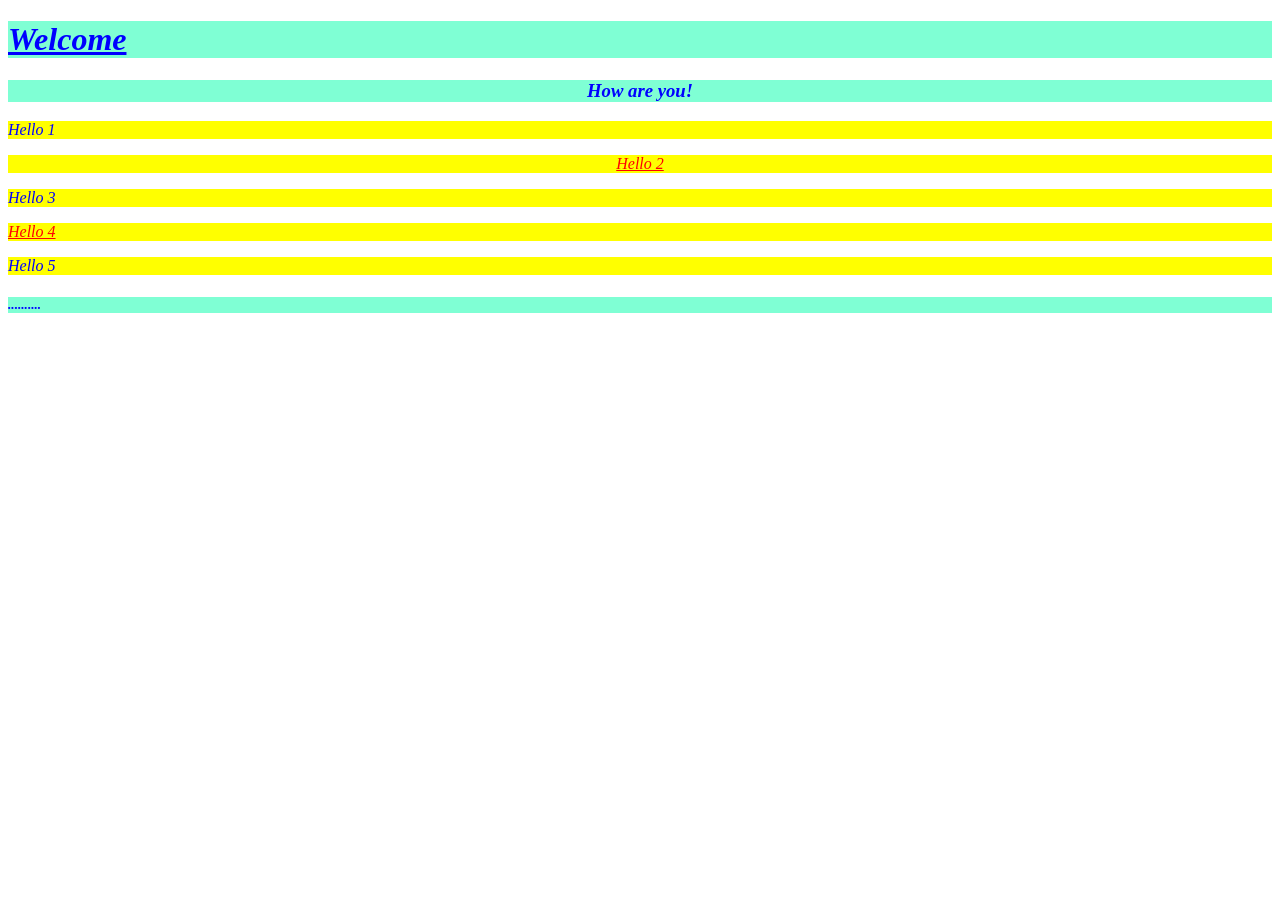
<file: HTML/index.html>
<!DOCTYPE html>
<html lang="en">
<head>
    <meta charset="UTF-8">
    <meta name="viewport" content="width=device-width, initial-scale=1.0">
    <title>Selectors</title>
    <link rel="stylesheet" href="/CSS/selectorstyle.css">
</head>
<body>
    <h1 class="line">Welcome</h1>
    <h3>How are you!</h3>
    <p>Hello 1</p>
    <p id="para" class="redpara line">Hello 2</p>
    <p>Hello 3</p>
    <p class="redpara line">Hello 4</p>
    <p>Hello 5</p>
    <h5>..........</h5>
</body>
</html>
</file>
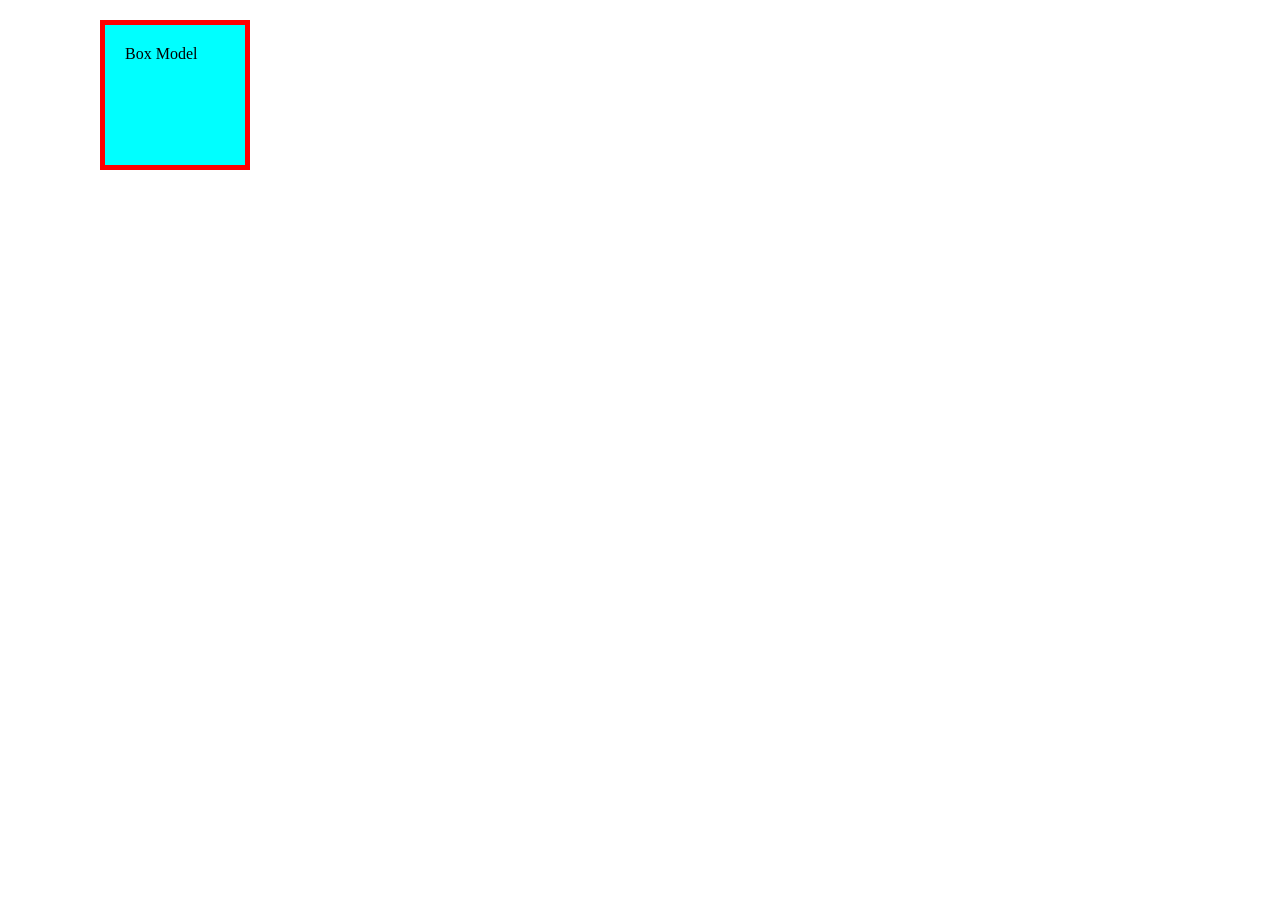
<file: HTML/boxmodel.html>
<!DOCTYPE html>
<html lang="en">
<head>
    <meta charset="UTF-8">
    <meta name="viewport" content="width=device-width, initial-scale=1.0">
    <title>Box Model</title>
    <style>
        * {
            margin: 0px;
        }
        div {
            width: 100px;
            height: 100px;
            background-color: aqua;
            border: 5px solid red;
            padding: 20px;
            /*1 value margin: 20px; top bottom left right */
            /*1 values 20px top bottom 40px left right */
            /*3 values - 20px top 40px left right 60px bottom */
            /*4 values - 20 top 40 right 60 bottom 100 left */
            margin: 20px 40px 60px 100px;
        }
    </style>
</head>
<body>
    <div>Box Model</div>
</body>
</html>
</file>
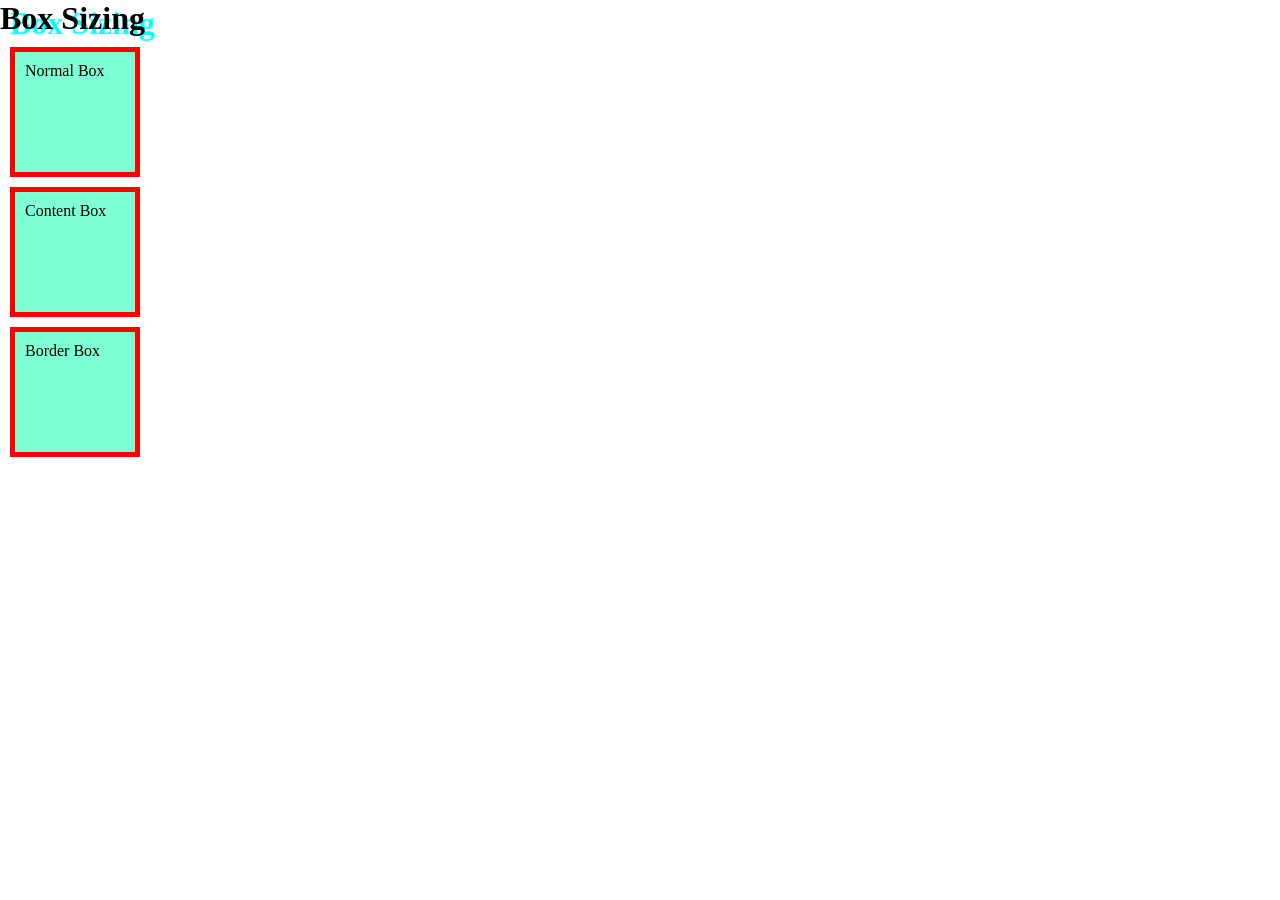
<file: HTML/boxsizing.html>
<!DOCTYPE html>
<html lang="en">
<head>
    <meta charset="UTF-8">
    <meta name="viewport" content="width=device-width, initial-scale=1.0">
    <title>Box Sizing in CSS</title>
    <style>
        *{
            margin: 0px;
        }
        h1 {
            text-shadow: 10px 5px 1px aqua;
        }
        .nb {
            width: 100px;
            height: 100px;
            background-color: aquamarine;
            padding: 10px;
            border: 5px solid red;
            margin: 10px;
        }
        .cb {
            width: 100px;
            height: 100px;
            background-color: aquamarine;
            padding: 10px;
            border: 5px solid red;
            margin: 10px;
        }
        .bb {
            width: 100px;
            height: 100px;
            background-color: aquamarine;
            padding: 10px;
            border: 5px solid red;
            margin: 10px;
        }
    </style>
</head>
<body>
    <h1>Box Sizing</h1>
    <div class="nb">Normal Box</div>
    <div class="cb">Content Box</div>
    <div class="bb">Border Box</div>
</body>
</html>
</file>
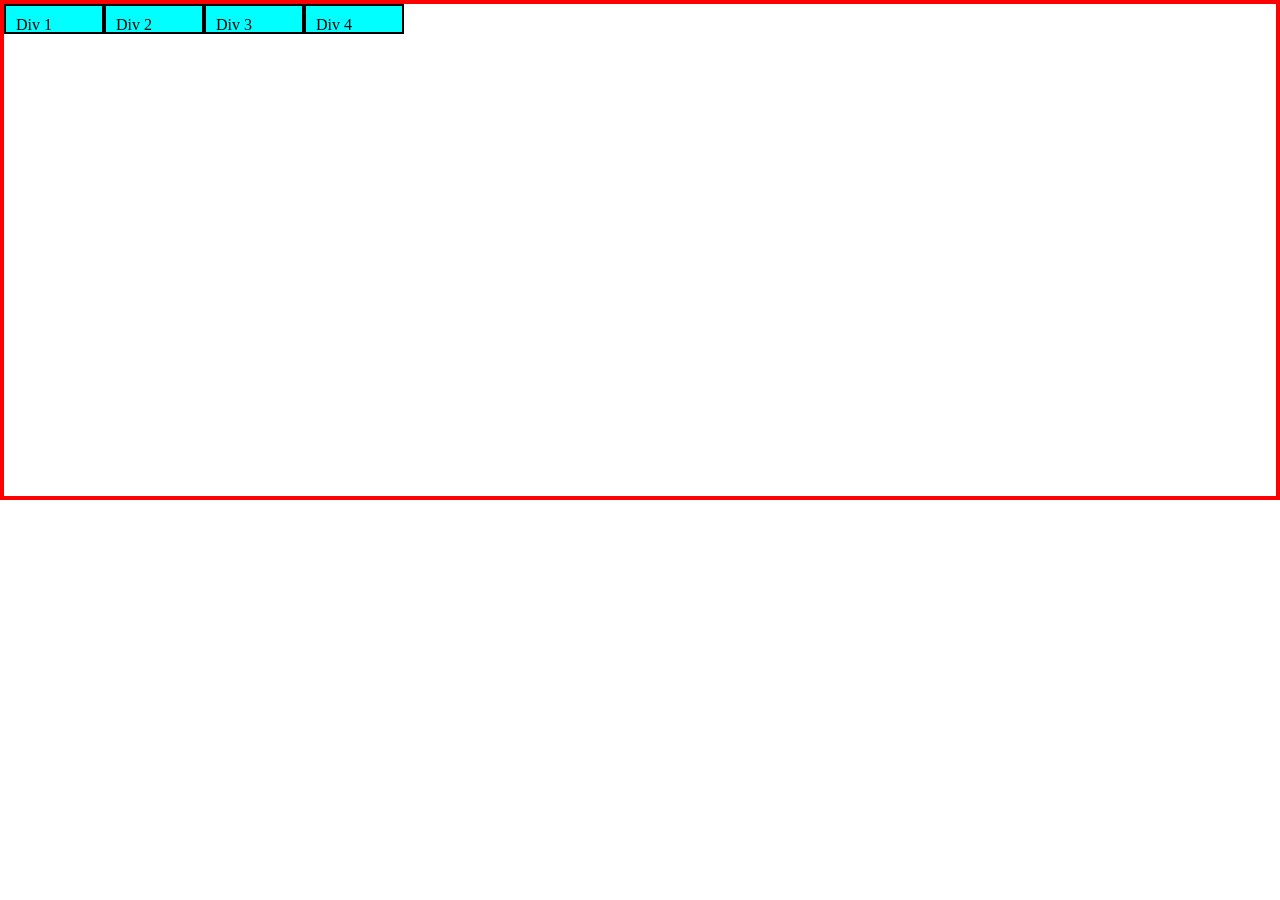
<file: HTML/flexbox.html>
<!DOCTYPE html>
<html lang="en">
<head>
    <meta charset="UTF-8">
    <meta name="viewport" content="width=device-width, initial-scale=1.0">
    <title>Flex Box</title>
    <link rel="stylesheet" href="/CSS/flexstyle.css" rel="stylesheet">
</head>
<body>
    <div class="container">
        <div> Div 1</div>
        <div> Div 2</div>
        <div> Div 3</div>
        <div> Div 4</div>
    </div>
</body>
</html>
</file>
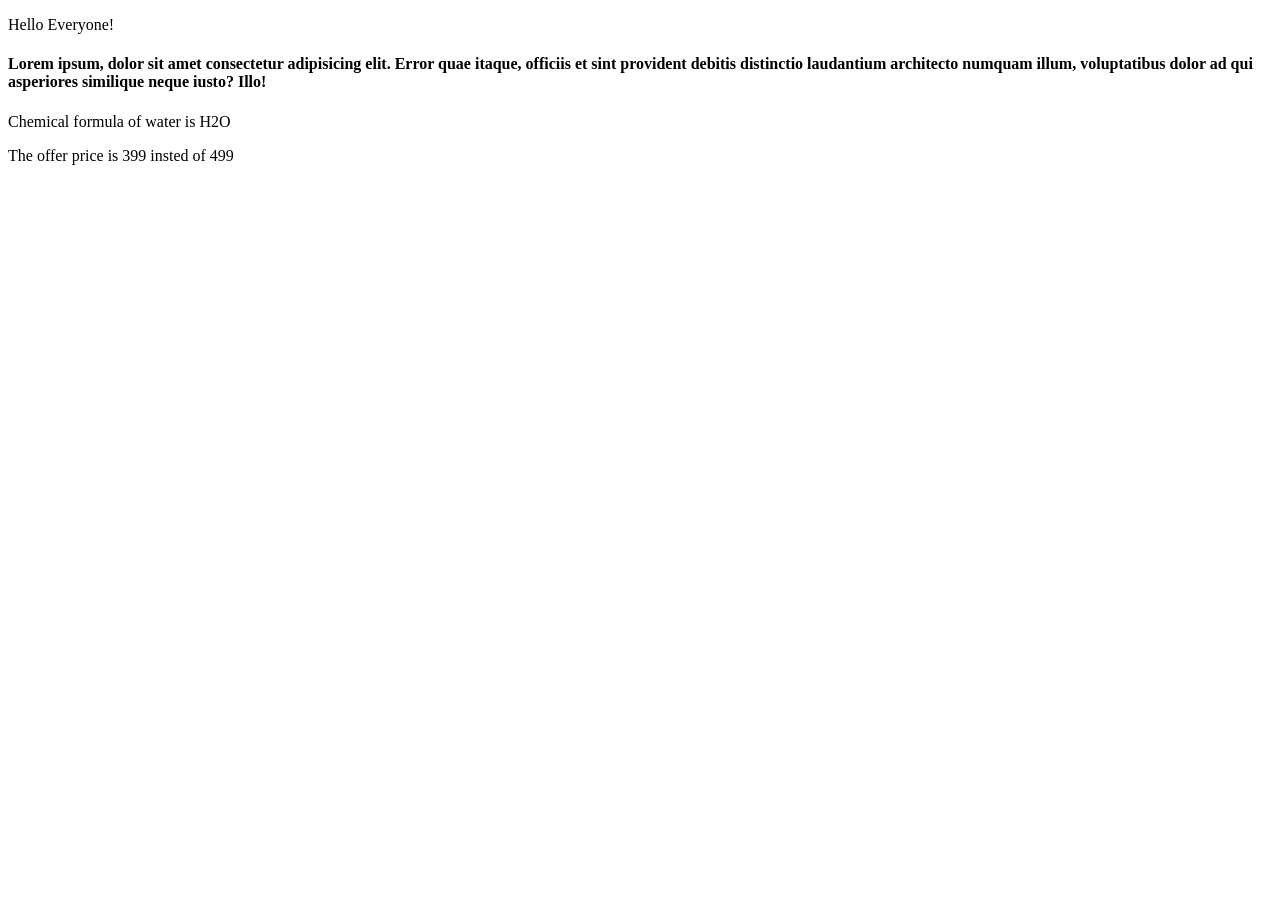
<file: HTML/formattingtags.html>
<!DOCTYPE html>
<html lang="en">
<head>
    <meta charset="UTF-8">
    <meta name="viewport" content="width=device-width, initial-scale=1.0">
    <title>Formatting Tags</title>
</head>
<body>
    <p>Hello Everyone!</p>
    <h4>Lorem ipsum, dolor sit amet consectetur adipisicing elit. Error quae itaque, officiis et sint provident debitis distinctio laudantium architecto numquam illum, voluptatibus dolor ad qui asperiores similique neque iusto? Illo!</h4>
    <p>Chemical formula of water is H2O</p>
    <p>The offer price is 399 insted of 499</p>
</body>
</html>
</file>
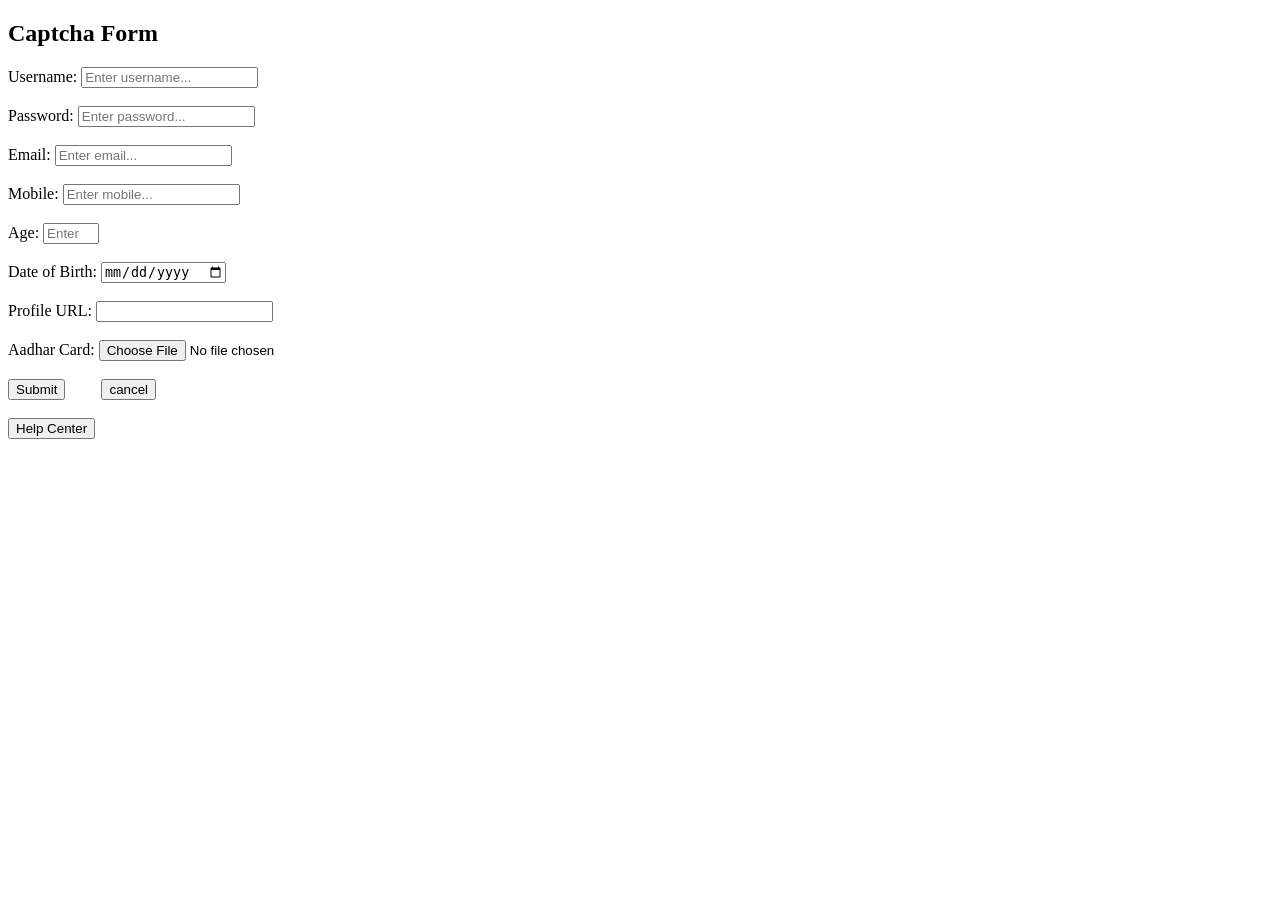
<file: HTML/forms.html>
<!DOCTYPE html>
<html lang="en">
<head>
    <meta charset="UTF-8">
    <meta name="viewport" content="width=device-width, initial-scale=1.0">
    <title>Captcha Form</title>
</head>
<body>
    <h2>Captcha Form</h2>
    <form>
        <label for="Username">Username: </label>
        <input type="text" id="Username" placeholder="Enter username..." name="Username">
        <br>
        <br>
        <label for="Password">Password: </label>
        <input type="password" id="Password" placeholder="Enter password..." name="Password" required>
        <br>
        <br>
        <label for="Email">Email: </label>
        <input type="email" placeholder="Enter email..." name="email">
        <br>
        <br>
        <label for="Mobile">Mobile: </label>
        <input type="tel" id="Mobile" placeholder="Enter mobile..." name="Mobile">
        <br>
        <br>
        <label for="Age">Age: </label>
        <input type="number" min="1" max="100" placeholder="Enter age..." name="Age">
        <br>
        <br>
        <label for="Date of Birth">Date of Birth: </label>
        <input type="date">
        <br>
        <br>
        <label for="Profile URL">Profile URL: </label>
        <input type="url">
        <br>
        <br>
        <label for="Aadhar Card">Aadhar Card: </label>
        <input type="file" id="Aadhar Card" placeholder="Upload Aadhar Card..." name="Aadhar Card">
        <br>
        <br>
        <input type="submit"> &nbsp; &nbsp; &nbsp; &nbsp;
        <input type="reset" value="cancel">
        <br>
        <br>
        <button type="button">Help Center</button>
    </form>
</body>
</html>
</file>
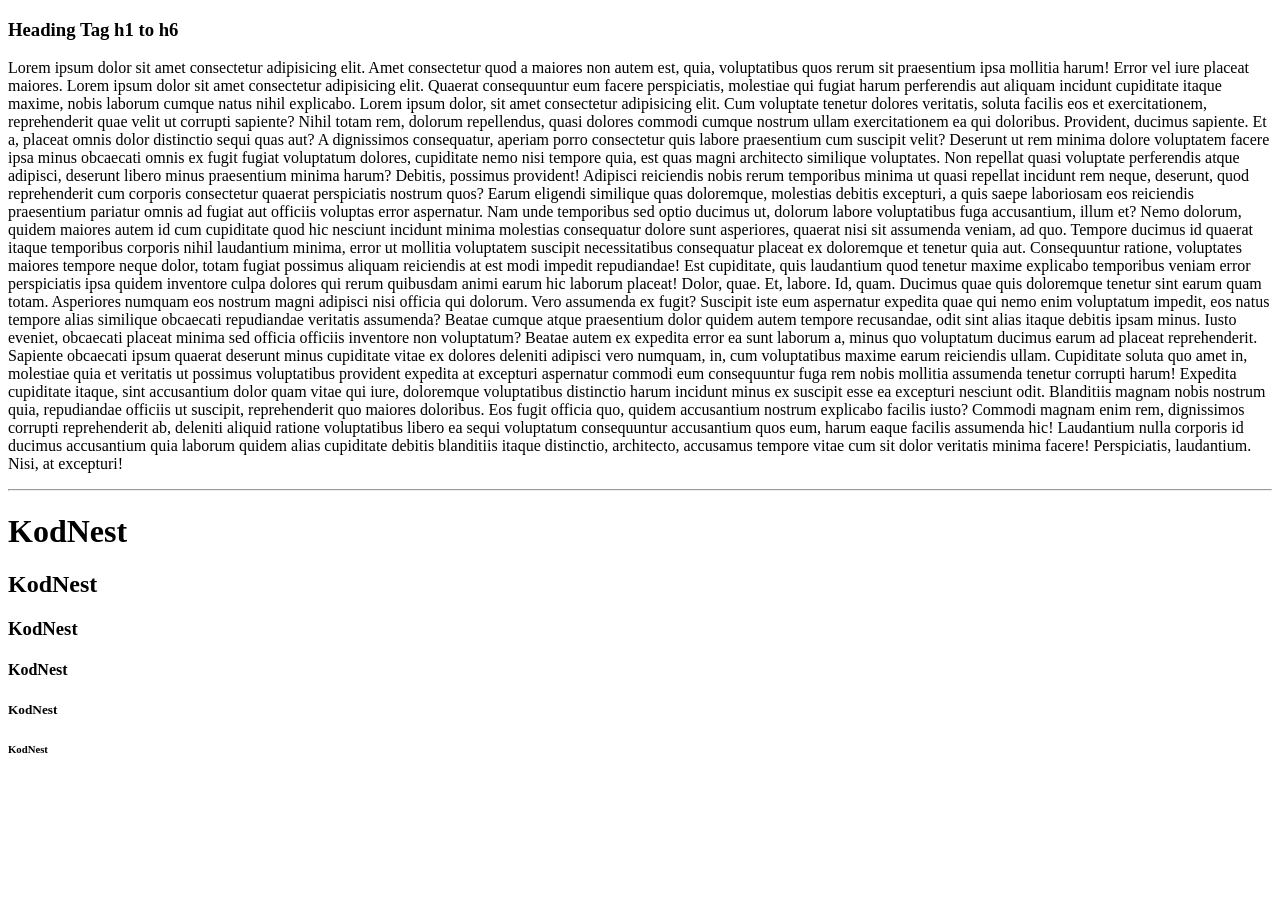
<file: HTML/Heading.html>
<!DOCTYPE html>
<html lang="en">
<head>
    <meta charset="UTF-8">
    <meta name="viewport" content="width=device-width, initial-scale=1.0">
    <title>Heading Tags</title>
</head>
<body>
    <h3>Heading Tag h1 to h6</h3>
    <p>Lorem ipsum dolor sit amet consectetur adipisicing elit. Amet consectetur quod a maiores non autem est, quia, voluptatibus quos rerum sit praesentium ipsa mollitia harum! Error vel iure placeat maiores. Lorem ipsum dolor sit amet consectetur adipisicing elit. Quaerat consequuntur eum facere perspiciatis, molestiae qui fugiat harum perferendis aut aliquam incidunt cupiditate itaque maxime, nobis laborum cumque natus nihil explicabo. Lorem ipsum dolor, sit amet consectetur adipisicing elit. Cum voluptate tenetur dolores veritatis, soluta facilis eos et exercitationem, reprehenderit quae velit ut corrupti sapiente? Nihil totam rem, dolorum repellendus, quasi dolores commodi cumque nostrum ullam exercitationem ea qui doloribus. Provident, ducimus sapiente. Et a, placeat omnis dolor distinctio sequi quas aut? A dignissimos consequatur, aperiam porro consectetur quis labore praesentium cum suscipit velit? Deserunt ut rem minima dolore voluptatem facere ipsa minus obcaecati omnis ex fugit fugiat voluptatum dolores, cupiditate nemo nisi tempore quia, est quas magni architecto similique voluptates. Non repellat quasi voluptate perferendis atque adipisci, deserunt libero minus praesentium minima harum? Debitis, possimus provident! Adipisci reiciendis nobis rerum temporibus minima ut quasi repellat incidunt rem neque, deserunt, quod reprehenderit cum corporis consectetur quaerat perspiciatis nostrum quos? Earum eligendi similique quas doloremque, molestias debitis excepturi, a quis saepe laboriosam eos reiciendis praesentium pariatur omnis ad fugiat aut officiis voluptas error aspernatur. Nam unde temporibus sed optio ducimus ut, dolorum labore voluptatibus fuga accusantium, illum et? Nemo dolorum, quidem maiores autem id cum cupiditate quod hic nesciunt incidunt minima molestias consequatur dolore sunt asperiores, quaerat nisi sit assumenda veniam, ad quo. Tempore ducimus id quaerat itaque temporibus corporis nihil laudantium minima, error ut mollitia voluptatem suscipit necessitatibus consequatur placeat ex doloremque et tenetur quia aut. Consequuntur ratione, voluptates maiores tempore neque dolor, totam fugiat possimus aliquam reiciendis at est modi impedit repudiandae! Est cupiditate, quis laudantium quod tenetur maxime explicabo temporibus veniam error perspiciatis ipsa quidem inventore culpa dolores qui rerum quibusdam animi earum hic laborum placeat! Dolor, quae. Et, labore. Id, quam. Ducimus quae quis doloremque tenetur sint earum quam totam. Asperiores numquam eos nostrum magni adipisci nisi officia qui dolorum. Vero assumenda ex fugit? Suscipit iste eum aspernatur expedita quae qui nemo enim voluptatum impedit, eos natus tempore alias similique obcaecati repudiandae veritatis assumenda? Beatae cumque atque praesentium dolor quidem autem tempore recusandae, odit sint alias itaque debitis ipsam minus. Iusto eveniet, obcaecati placeat minima sed officia officiis inventore non voluptatum? Beatae autem ex expedita error ea sunt laborum a, minus quo voluptatum ducimus earum ad placeat reprehenderit. Sapiente obcaecati ipsum quaerat deserunt minus cupiditate vitae ex dolores deleniti adipisci vero numquam, in, cum voluptatibus maxime earum reiciendis ullam. Cupiditate soluta quo amet in, molestiae quia et veritatis ut possimus voluptatibus provident expedita at excepturi aspernatur commodi eum consequuntur fuga rem nobis mollitia assumenda tenetur corrupti harum! Expedita cupiditate itaque, sint accusantium dolor quam vitae qui iure, doloremque voluptatibus distinctio harum incidunt minus ex suscipit esse ea excepturi nesciunt odit. Blanditiis magnam nobis nostrum quia, repudiandae officiis ut suscipit, reprehenderit quo maiores doloribus. Eos fugit officia quo, quidem accusantium nostrum explicabo facilis iusto? Commodi magnam enim rem, dignissimos corrupti reprehenderit ab, deleniti aliquid ratione voluptatibus libero ea sequi voluptatum consequuntur accusantium quos eum, harum eaque facilis assumenda hic! Laudantium nulla corporis id ducimus accusantium quia laborum quidem alias cupiditate debitis blanditiis itaque distinctio, architecto, accusamus tempore vitae cum sit dolor veritatis minima facere! Perspiciatis, laudantium. Nisi, at excepturi!</p>
    <!--<hr> unpaire (horizontal ruler) line-->
    <hr>

    <h1>KodNest</h1>
    <h2>KodNest</h2>
    <h3>KodNest</h3>
    <h4>KodNest</h4>
    <h5>KodNest</h5>
    <h6>KodNest</h6>
</body>
</html>
</file>
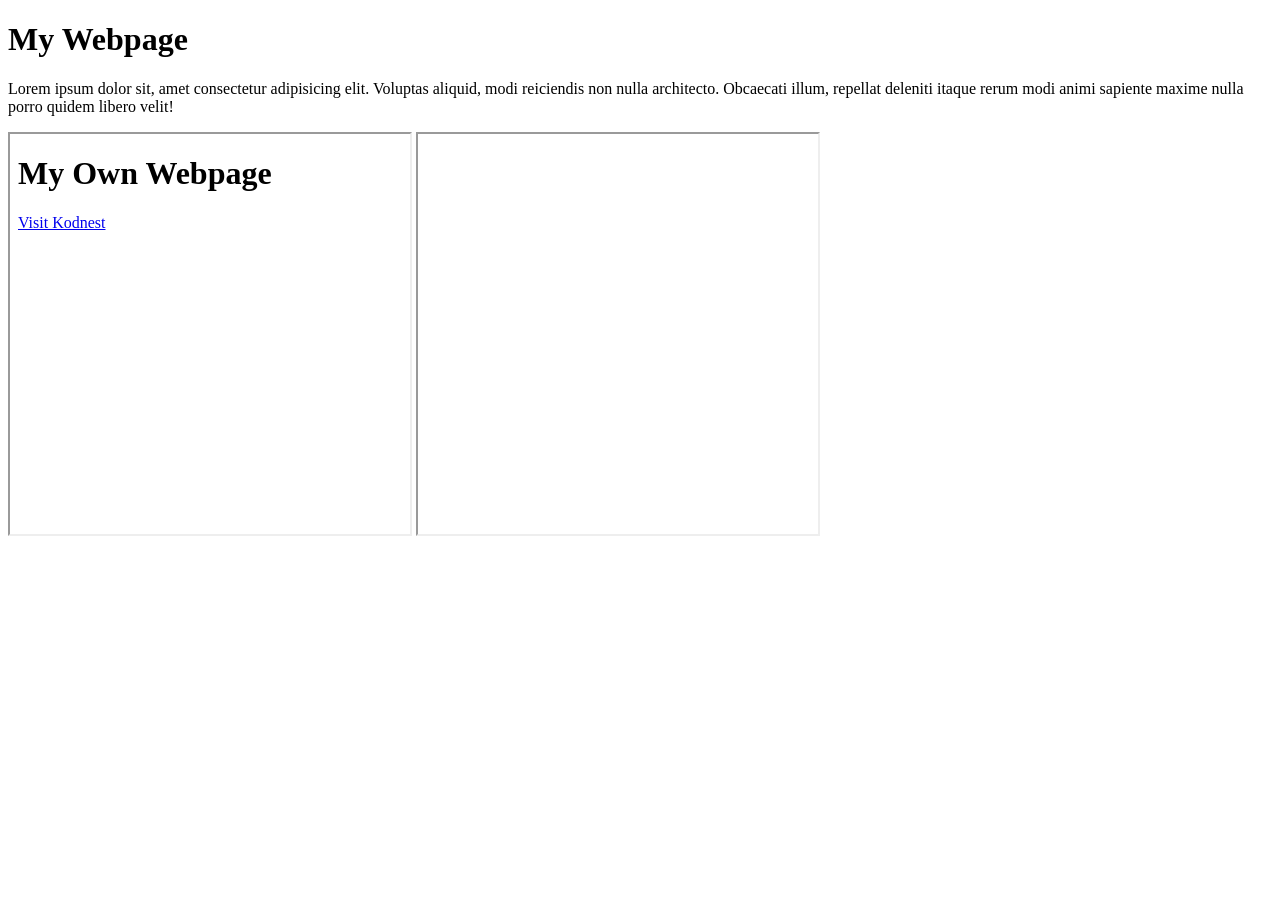
<file: HTML/ifram.html>
<!DOCTYPE html>
<html lang="en">
<head>
    <meta charset="UTF-8">
    <meta name="viewport" content="width=device-width, initial-scale=1.0">
    <title>Iframe in HTML</title>
</head>
<body>
    <h1>My Webpage</h1>
    <p>Lorem ipsum dolor sit, amet consectetur adipisicing elit. Voluptas aliquid, modi reiciendis non nulla architecto. Obcaecati illum, repellat deleniti itaque rerum modi animi sapiente maxime nulla porro quidem libero velit!</p>
    
    
    <!-- Iframe -->
    <iframe srcdoc='<h1>My Own Webpage</h1> <a href="https://www.kodnest.com" target="frame2">Visit Kodnest</a>' width="400px" height="400px" scrolling="yes"></iframe>

    <iframe src="" name="frame2" width="400px" height="400px" frameborder="1"></iframe>
</body>
</html>
</file>
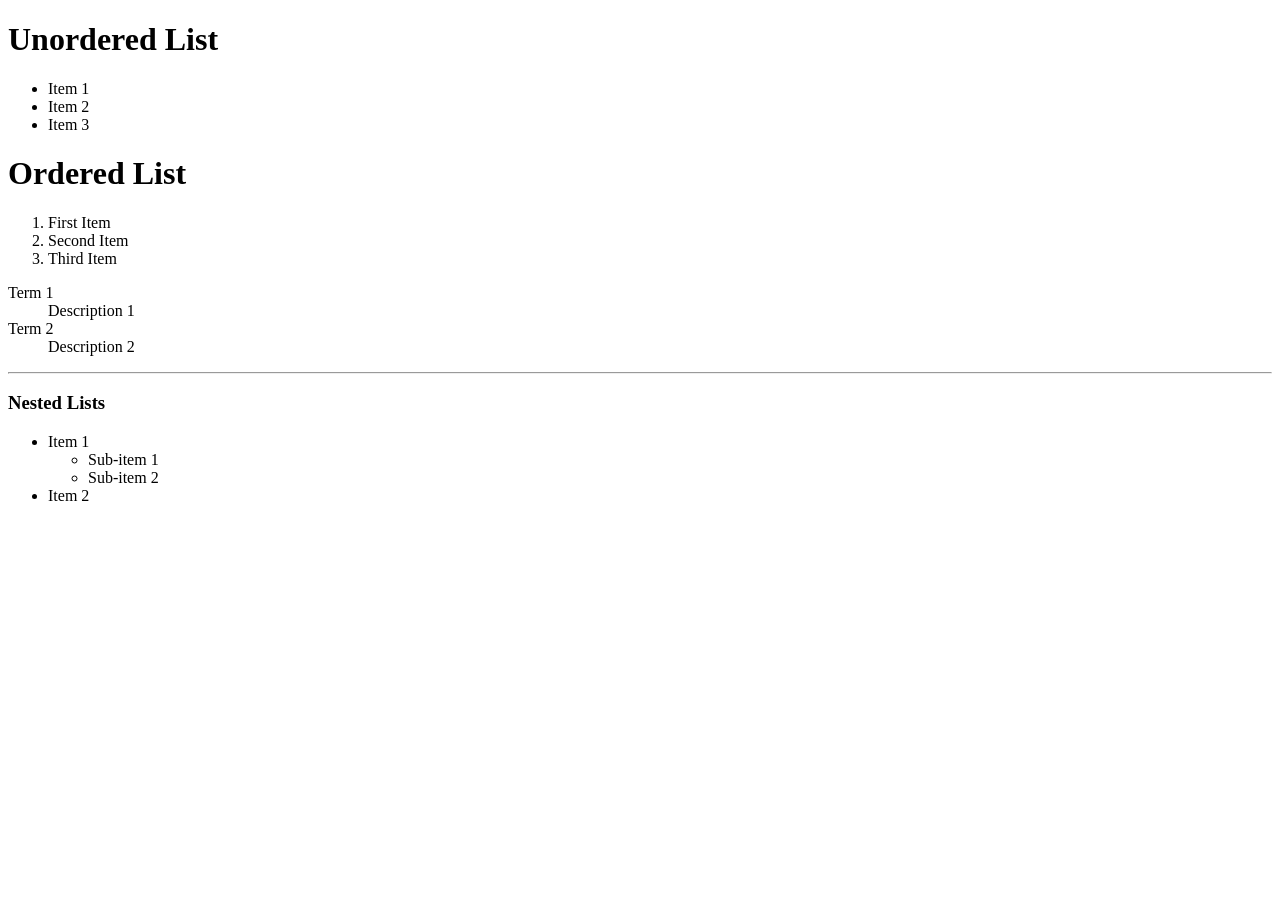
<file: HTML/lists.html>
<!DOCTYPE html>
<html lang="en">
<head>
    <meta charset="UTF-8">
    <meta name="viewport" content="width=device-width, initial-scale=1.0">
    <title>Lists in HTML</title>
</head>
<body>
    <h1>Unordered List</h1>
    <ul>
        <li>Item 1</li>
        <li>Item 2</li>
        <li>Item 3</li>
    </ul>

    <h1>Ordered List</h1>
    <ol>
        <li>First Item</li>
        <li>Second Item</li>
        <li>Third Item</li>
    </ol>
    <dl>
        <dt>Term 1</dt>
        <dd>Description 1</dd>
        <dt>Term 2</dt>
        <dd>Description 2</dd>
    </dl>
    <hr>
    <h3>Nested Lists</h3>
    <ul>
        <li>Item 1
            <ul>
                <li>Sub-item 1</li>
                <li>Sub-item 2</li>
            </ul>
        </li>
        <li>Item 2</li>
    </ul>
</body>
</html>
</file>
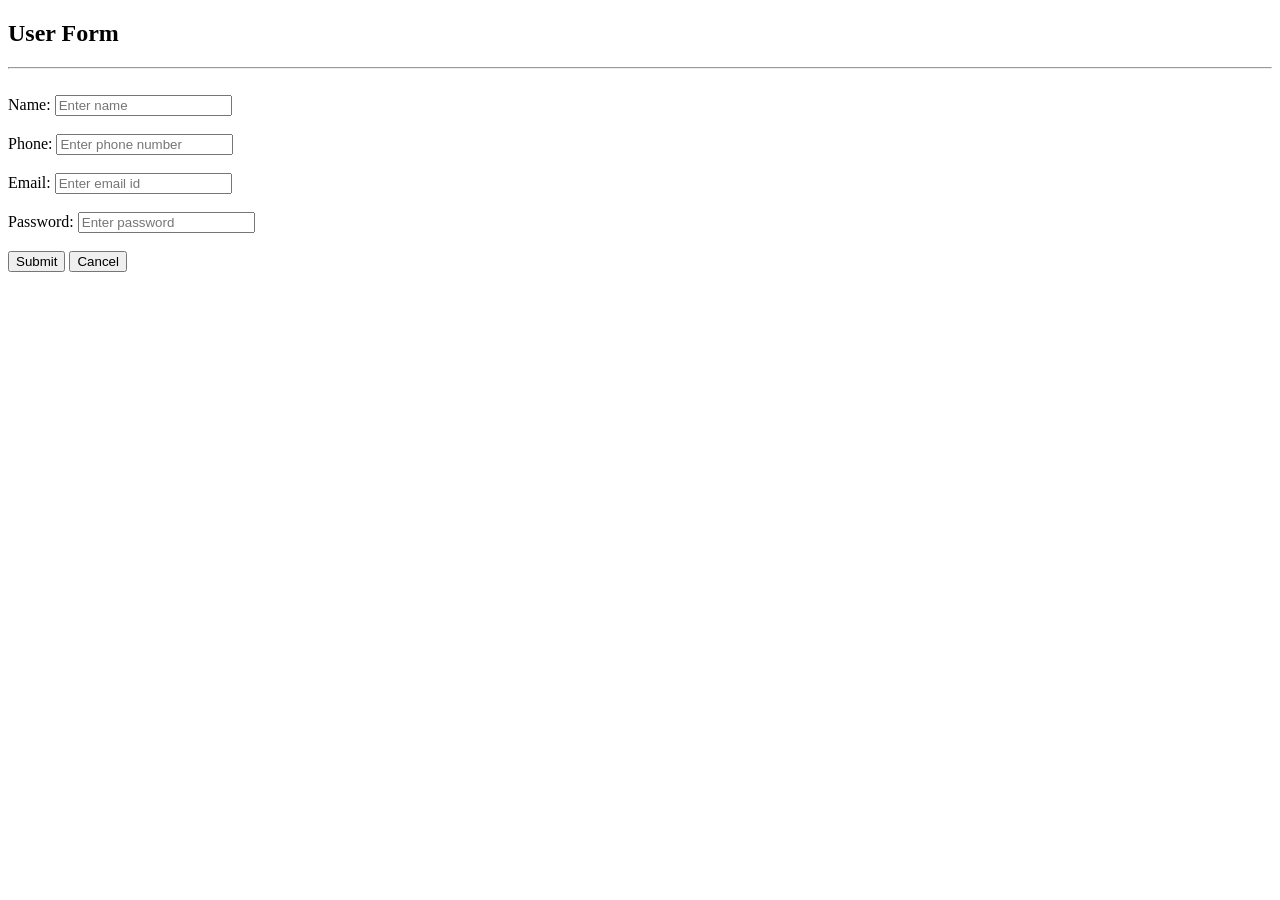
<file: HTML/pattern.html>
<!DOCTYPE html>
<html lang="en">
<head>
    <meta charset="UTF-8">
    <meta name="viewport" content="width=device-width, initial-scale=1.0">
    <title>Form Validation</title>
</head>
<body>
    <h2>User Form</h2>
    <hr>
    <br>
    <form>
        <!-- OM - Capital Letters Only
        Ranjan - Titlle Case -->
        <label for="un">Name: </label>
        <!-- "^[A-Z]{1}[a-z]{2,9}$" || ^[A-Za-z]{2,10}$-->
        <input type="text" id="un" name="username" placeholder="Enter name" pattern="^[A-Z]{1}[a-z]{2,9}$">
        <br>
        <br>
        <label for="phone">Phone:</label>
        <!-- four way to validate mobile no with country code "^[0-9]{10}$" || "^\d{3}-\d{3}-\d{4}$" || "^[6-9]{1}[0-9]{9}$" || "^\+91[6-9]{1}\d{2}-\d{3}-\d{4}$"-->
        <input type="text" id="phone" name="phone" placeholder="Enter phone number" pattern="^\d{3}-\d{3}-\d{4}$">
        <br>
        <br>
        <label for="email">Email: </label>
        <input type="text" id="email" name="email" placeholder="Enter email id" pattern="^[A-Za-z0-9\._%+\-]+@[A-Za-z0-9\.\-]+\.[A-Za-z]{2,}$">
        <br>
        <br>
        <label for="pwd">Password: </label>
        <input type="password" id="pwd" name="password" placeholder="Enter password" pattern="^(?=.*[a-z])(?=.*[A-Z])(?=.*\d)(?=.*[@$!%*?&])[A-Za-z\d@$!%*?&]{8,}$">
        <br>
        <br>
        <button type="submit">Submit</button>
        <button type="cancel">Cancel</button>
    </form>
</body>
</html>
</file>
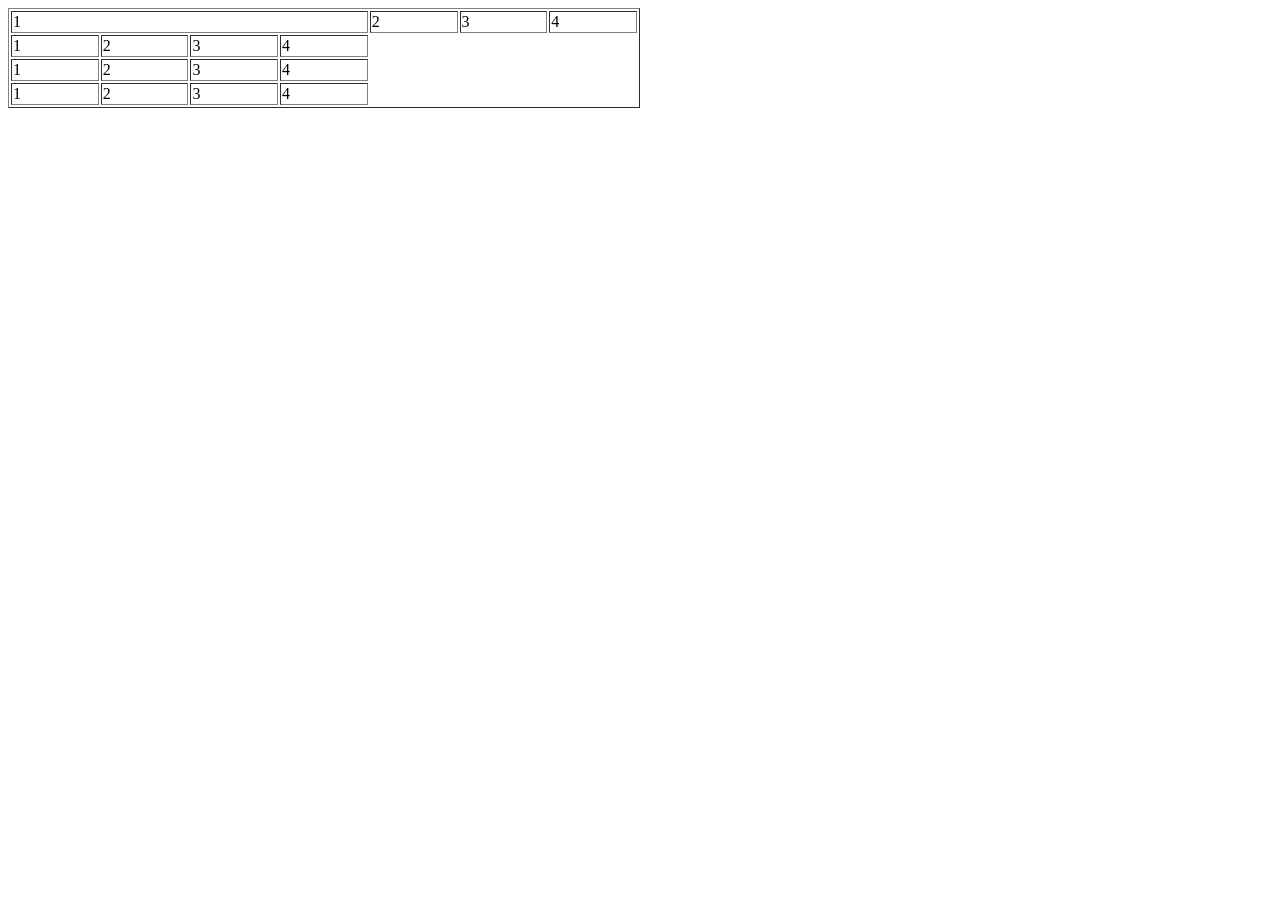
<file: HTML/spantable.html>
<!DOCTYPE html>
<html lang="en">
<head>
    <meta charset="UTF-8">
    <meta name="viewport" content="width=device-width, initial-scale=1.0">
    <title>Table in HTML</title>
</head>
<body>
    <table border="1" style="width: 50%;">
        <tr>
            <td colspan="4">1</td>
            <td>2</td>
            <td>3</td>
            <td>4</td>
        </tr>
        <tr>
            <td>1</td>
            <td>2</td>
            <td>3</td>
            <td>4</td>
        </tr>
        <tr>
            <td>1</td>
            <td>2</td>
            <td>3</td>
            <td>4</td>
        </tr>
        <tr>
            <td>1</td>
            <td>2</td>
            <td>3</td>
            <td>4</td>
        </tr>
    </table>
</body>
</html>
</file>
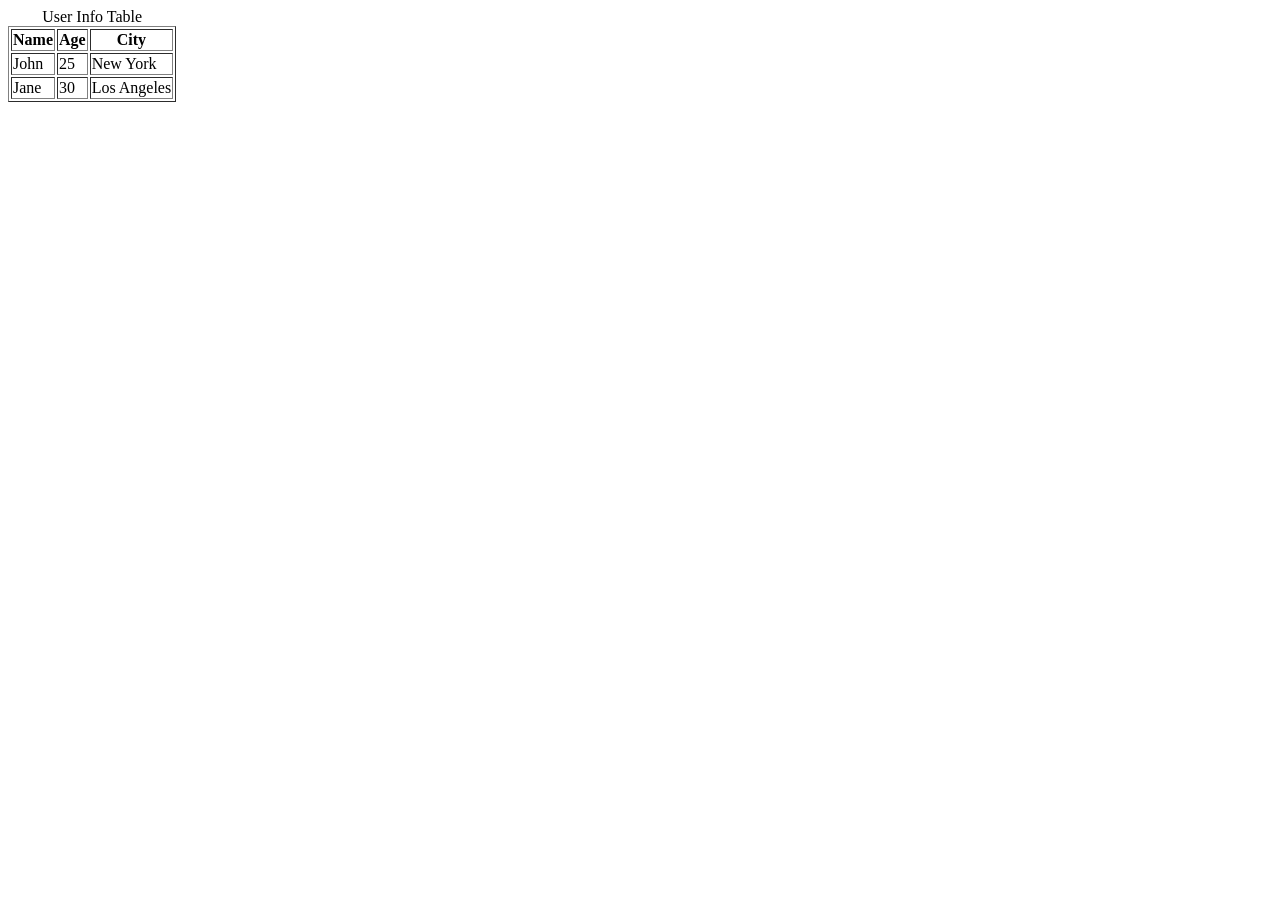
<file: HTML/table.html>
<!DOCTYPE html>
<html lang="en">
<head>
    <meta charset="UTF-8">
    <meta name="viewport" content="width=device-width, initial-scale=1.0">
    <title>HTML Tables</title>
</head>
<body>
    <table border="1">
        <caption>User Info Table</caption>
        <!-- 1st row -->
        <tr>
            <th>Name</th>
            <th>Age</th>
            <th>City</th>
        </tr>
        <!-- 2nd row -->
        <tr>
            <td>John</td>
            <td>25</td>
            <td>New York</td>
        </tr>
        <!-- 3rd row -->
        <tr>
            <td>Jane</td>
            <td>30</td>
            <td>Los Angeles</td>
    </table>
</body>
</html>
</file>
<file: CSS/selectorstyle.css>
/* Universal Selector */
* {
    font-style: italic;
    color: blue;
}

/* Type/Tag selector */
p {
    background-color: yellow;
}

h3 {
    text-align: center;
}

/* ID Selector - unique */
#para {
    text-align: center;
}

/* Class Selector */
.redpara {
    color: red;
}

.line {
    text-decoration: underline;
}

/* Group Selector */
h1, h3, h5 {
    background-color: aquamarine;
}

/* Attribute Selector [] */
</file>
<file: CSS/flexstyle.css>
* {
    margin: 0px;
    padding: 0px;
    box-sizing: border-box;
}
.container {
    width: 100%;
    height: 500px;
    border: 4px solid red;
    display: flex;
}
.container div {
    height: 30px;
    width: 100px;
    border: 2px solid black;
    background-color: aqua;
    padding: 10px;
}
</file>
